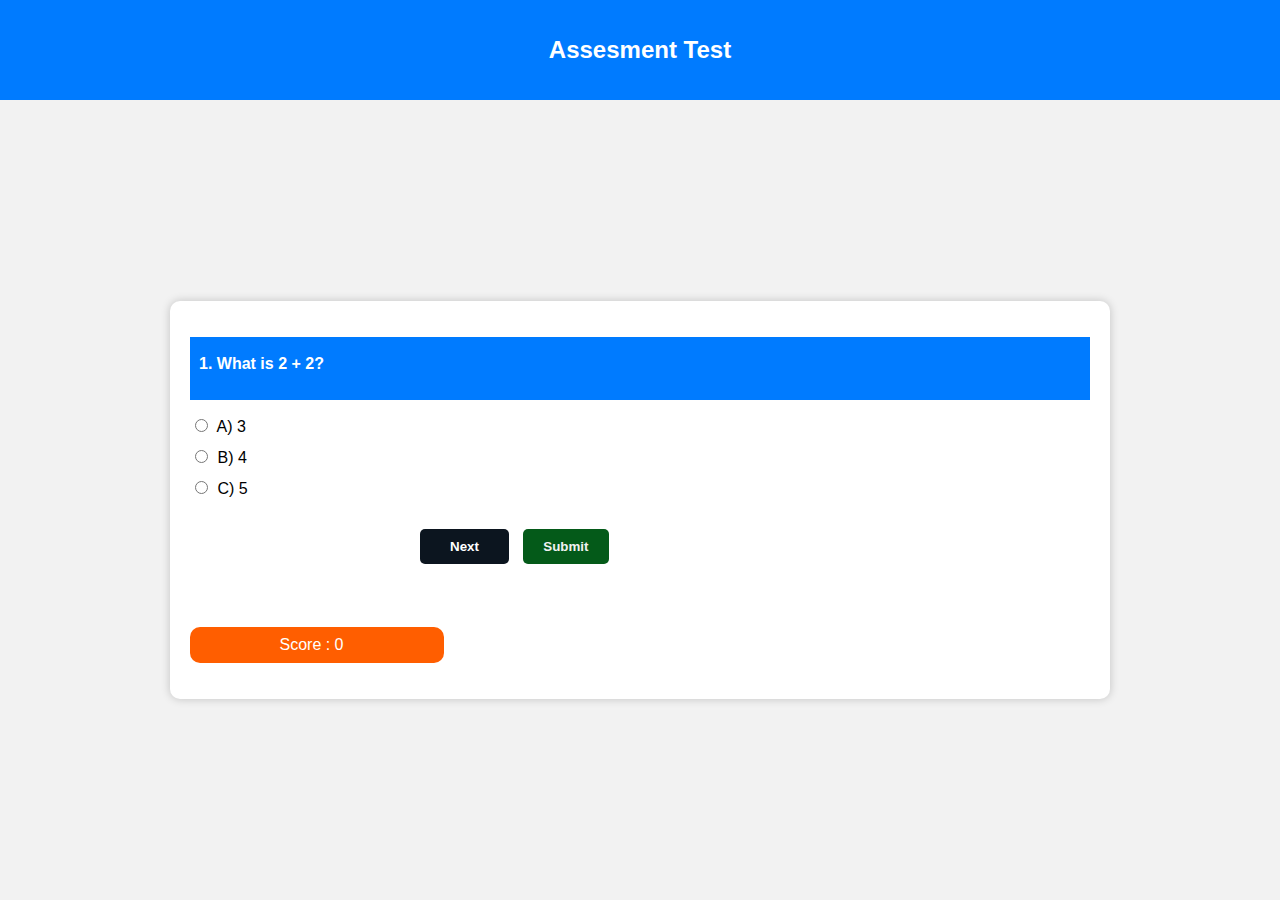
<file: career guidance/index2.html>
<!DOCTYPE html>
<html lang="en">
<head>
    <meta charset="UTF-8">
    <meta name="viewport" content="width=device-width, initial-scale=1.0">
    <title>Quiz Website</title>
    <link rel="stylesheet" href="style2.css">
</head>
<body>
    <header>
        <h1>Assesment Test</h1>
    </header>
    <main>
        <div class="quiz-container">
            <div class="question-container">
                <p  id="question">1. What is 2 + 2?</p>
                <input type="radio" name="answer" value="a"> <label for="a">A) 3</label><br>
                <input type="radio" name="answer" value="b"> <label for="b">B) 4</label><br>
                <input type="radio" name="answer" value="c"> <label for="c">C) 5</label><br>
                <button class="next-button"  onclick="nextQuestion()">Next</button>
                <button class="submit-btn" >Submit</button>
            </div>

            <div class="score-container">
                <p id="score">Score : 0</p>
            </div>
        </div>
    </main>
    <script src="script.js"></script>
</body>
</html>
</file>
<file: career guidance/style2.css>
body {
    font-family: Arial, sans-serif;
    margin: 0;
    padding: 0;
    background-color: #f2f2f2;
}

header {
    background-color: #007bff;
    color: #fff;
    text-align: center;
    padding: 20px 0;
}

h1 {
    font-size: 24px;
}

main {
    display: flex;
    justify-content: center;
    align-items: center;
    min-height: calc(100vh - 100px); /* Adjust as needed */
}

.quiz-container {
           max-width: 1700px;
    background-color: #fff;
    padding: 20px;
    border-radius: 10px;
    box-shadow: 0 0 10px rgba(0, 0, 0, 0.2);
    width:100vh;
    height:100%
}

.question-container {
    margin-bottom: 20px;
}

input[type="radio"] {
    margin-right: 5px;
}

.next-button {
   
    background-color: #0c151f;
    color: #fff;
    padding: 10px 30px;
    border: none;
    border-radius: 5px;
    cursor: pointer;
    margin-top: 20px;
    margin-left:100px;
    font-weight: bold;
    margin-left: 230px;
    
    
}

.submit-btn{
    padding:10px 20px;
    border:none;
    background-color: rgb(4, 90, 25);
    color: #f2f2f2;
    font-weight:bold;
    border-radius:5px;
    margin-left: 10px;
    
}
button{
    text-align: center;
}
.score-container {
    text-align: right;
}
input{
    margin-bottom:15px;
}

#question{
    background: #007bff;
    color:white;
    height:5vh;
    padding-top: 2vh;
    padding-left:1vh;
    font-weight: bold;
}

#score{
    
    background-color: rgb(255, 94, 0);
    padding-right:20px;
    width:25vh;
    padding-top:1vh;
    padding-bottom:1vh;
    padding-left:1vh;
    border-radius:10px;
    color:white;
    text-align: center;
    margin-top:7vh;



    
}
</file>
